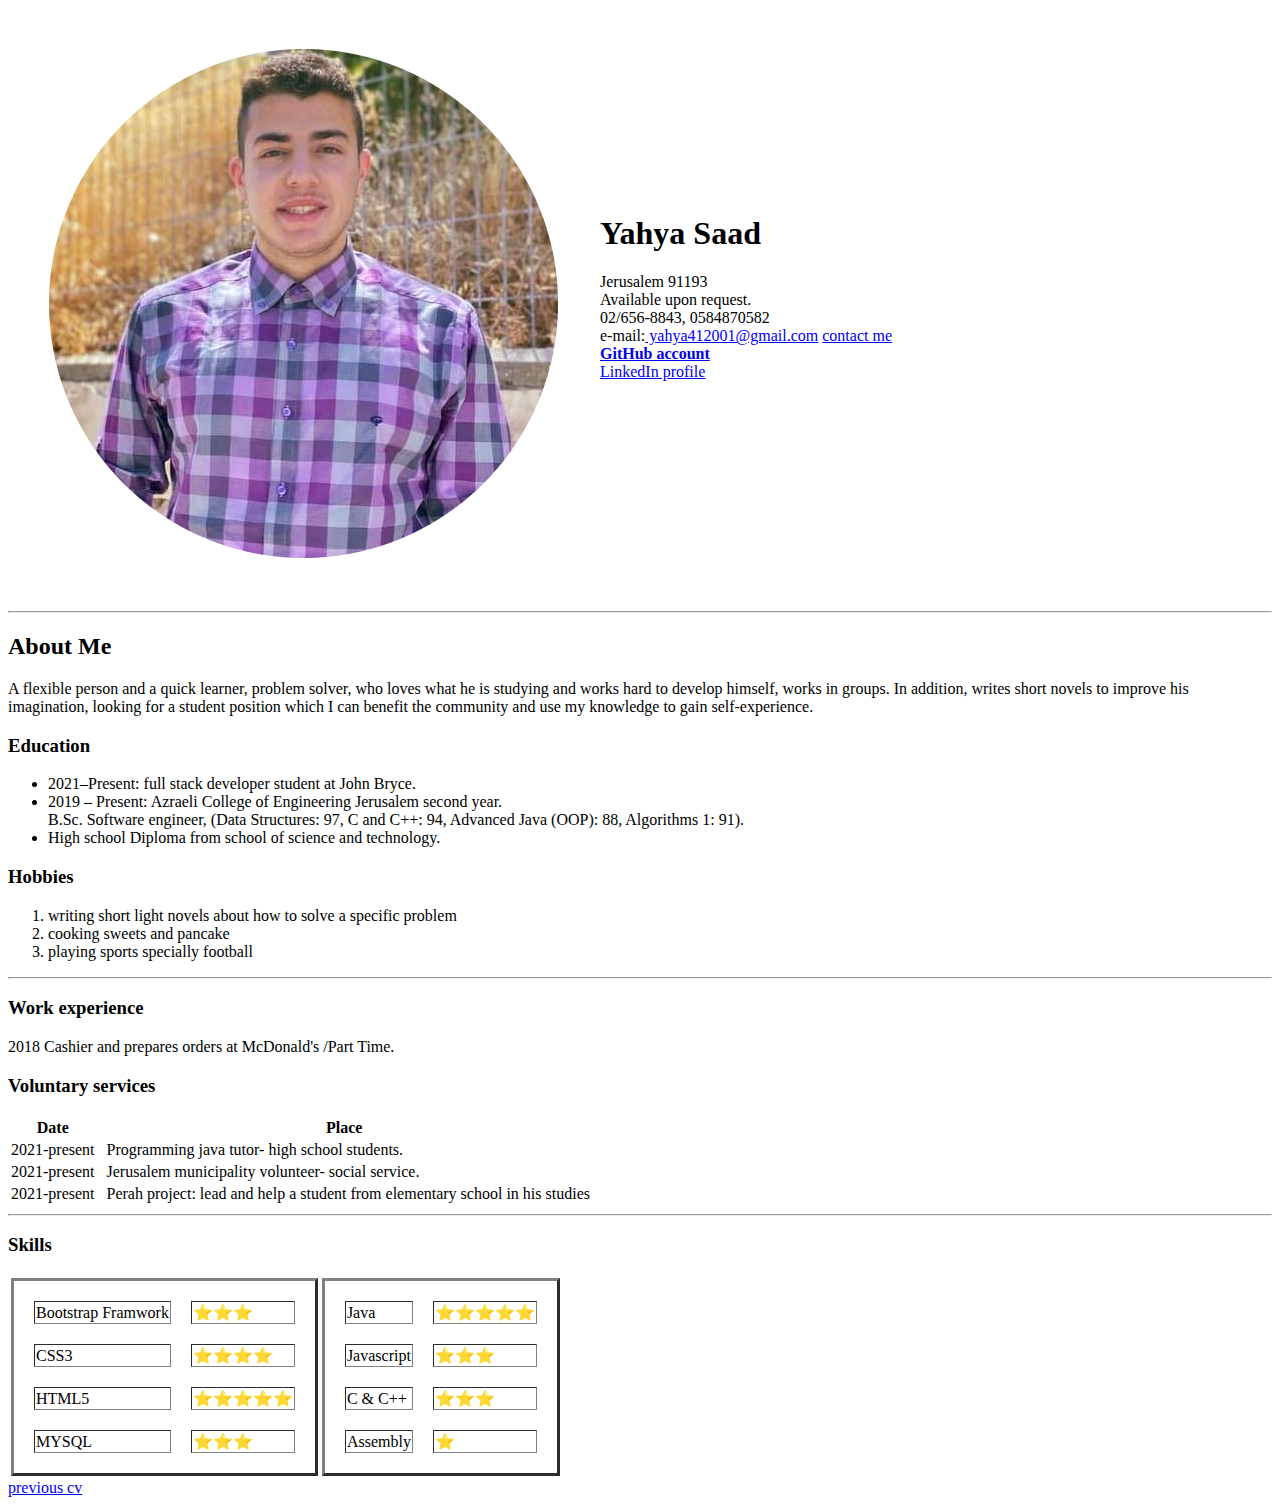
<file: index.html>
<!DOCTYPE html>
<html>

<head>
  <meta charset="utf-8">
  <title>Yahya CV</title>
</head>

<body>
  <table cellspacing="40">
    <tr>
      <td>
        <img src="images/personal-modified.png" alt="Yahya profile picture">
      </td>
      <td>
        <h1><strong>Yahya Saad</strong></h1>
        <div class="header">
          Jerusalem 91193
          <br>
          Available upon request.
          <br>
          02/656-8843, 0584870582
          <br>
          e-mail:<a href="mailto:yahya412001@gmail.com?subject=subject&cc=yahya412001@gmail.com"> yahya412001@gmail.com</a>
          <a href="contact.html">contact me</a>
          <br>
          <a href="https://github.com/YahyaS3d"><strong>GitHub account</strong></a>
          <br>
          <a href="https://www.linkedin.com/in/yahya-saad-0221911b0/">LinkedIn profile</a>
        </div>
        <br>
        <br>
      </td>
    </tr>
  </table>


  <hr>

  <h2>
    About Me
  </h2>
  <p>
    A flexible person and a quick learner, problem solver, who loves what he is studying and works hard to develop
    himself, works in groups. In addition, writes short novels to improve his imagination, looking for a student position
    which I can benefit the community and use my knowledge to gain self-experience.
  </p>
  <h3><strong>Education</strong></h3>
  <ul>
    <li>2021–Present: full stack developer student at John Bryce.</li>
    <li>2019 – Present: Azraeli College of Engineering Jerusalem second year.<br>
      B.Sc. Software engineer, (Data Structures: 97, C and C++: 94, Advanced Java
      (OOP): 88, Algorithms 1: 91).</li>
    <li>High school Diploma from school of science and technology.</li>
  </ul>
  <h3><strong>Hobbies</strong></h3>
  <ol>
    <li>writing short light novels about how to solve a specific problem</li>
    <li>cooking sweets and pancake</li>
    <li>playing sports specially football</li>
  </ol>
  <hr>
<h3><strong>Work experience</strong></h3>
<p>2018 Cashier and prepares orders at McDonald&#39;s /Part Time.</p>
<h3><strong>Voluntary services</strong></h3>
<table>
<thead>
  <th>Date</th>
  <th>Place</th>

</thead>
<tbody>


  <tr>
      <td>2021-present </td>
    <td>&nbsp;&nbsp;Programming java tutor- high school students.</td>

  </tr>
  <tr>
  <td>2021-present</td>
  <td>&nbsp;&nbsp;Jerusalem municipality volunteer- social service.</td>
  </tr>
  <tr>
    <td>2021-present</td>
    <td>&nbsp;&nbsp;Perah project: lead and help a student from elementary school in his studies</td>
  </tr>
</tbody>
</table>
<hr>
<h3><strong>Skills</strong></h3>
<table>
  <tr>
    <td>
      <table border="3" cellspacing="20">

        <tbody>

          <tr>
            <td>Bootstrap Framwork</td>
            <td>⭐⭐⭐</td>
          </tr>
          <tr>
            <td>CSS3</td>
            <td>⭐⭐⭐⭐</td>
          </tr>
      <tr>
        <td>HTML5</td>
        <td>⭐⭐⭐⭐⭐</td>
      </tr>
      <tr>
        <td>MYSQL</td>
        <td>⭐⭐⭐</td>
      </tr>


        </tbody>
      </table>
    </td>
    <td>
   <table border="3" cellspacing="20">

     <tr>
       <td>Java</td>
       <td>⭐⭐⭐⭐⭐</td>
     </tr>
     <tr>
       <td>Javascript</td>
       <td>⭐⭐⭐</td>
     </tr>
     <tr>
       <td>C & C++</td>
       <td>⭐⭐⭐</td>
     </tr>
     <tr>
       <td>Assembly</td>
       <td>⭐</td>
     </tr>
   </table>

    </td>
  </tr>
</table>














  <footer class="footer"><a href="oldCv.html">previous cv</a></footer>
</body>

</html>
</file>
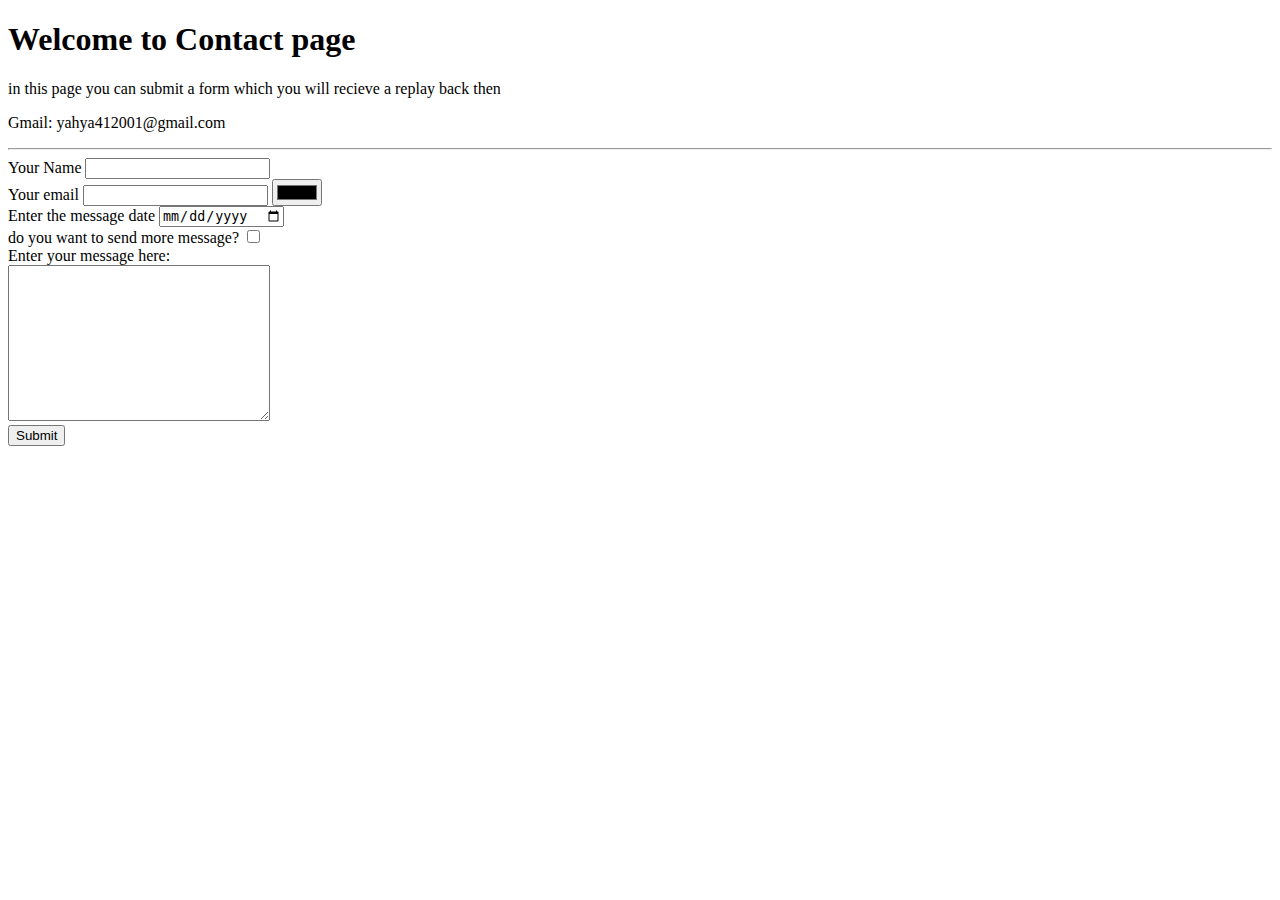
<file: contact.html>
<!DOCTYPE html>
<html lang="en" dir="ltr">
  <head>
    <meta charset="utf-8">
    <title>contact Me</title>
  </head>
  <body>
<h1>Welcome to Contact page</h1>
<p>in this page you can submit a form which you will recieve a replay back then</p>
<p>Gmail: yahya412001@gmail.com</p>
<hr>
    <form action="mailto:yahya412001@gmail.com" method="post" enctype="text/plain">
      <label>Your Name</label>
      <input type="text" name="yourName" value=""><br>
      <label>Your email</label>
      <input type="email" name="yourEmail" value="">
      <input type="color" name="yourColor" value=""><br>
      <label>Enter the message date</label>
      <input type="date" name="choosenDate" value=""><br>
      <label>do you want to send more message?</label>
      <input type="checkbox" name="checkc" value=""><br>
<label>Enter your message here:</label><br>
      <textarea name="yourMessage" rows="10" cols="30"></textarea><br>
      <input type="submit" name="">
    </form>

  </body>
</html>
</file>
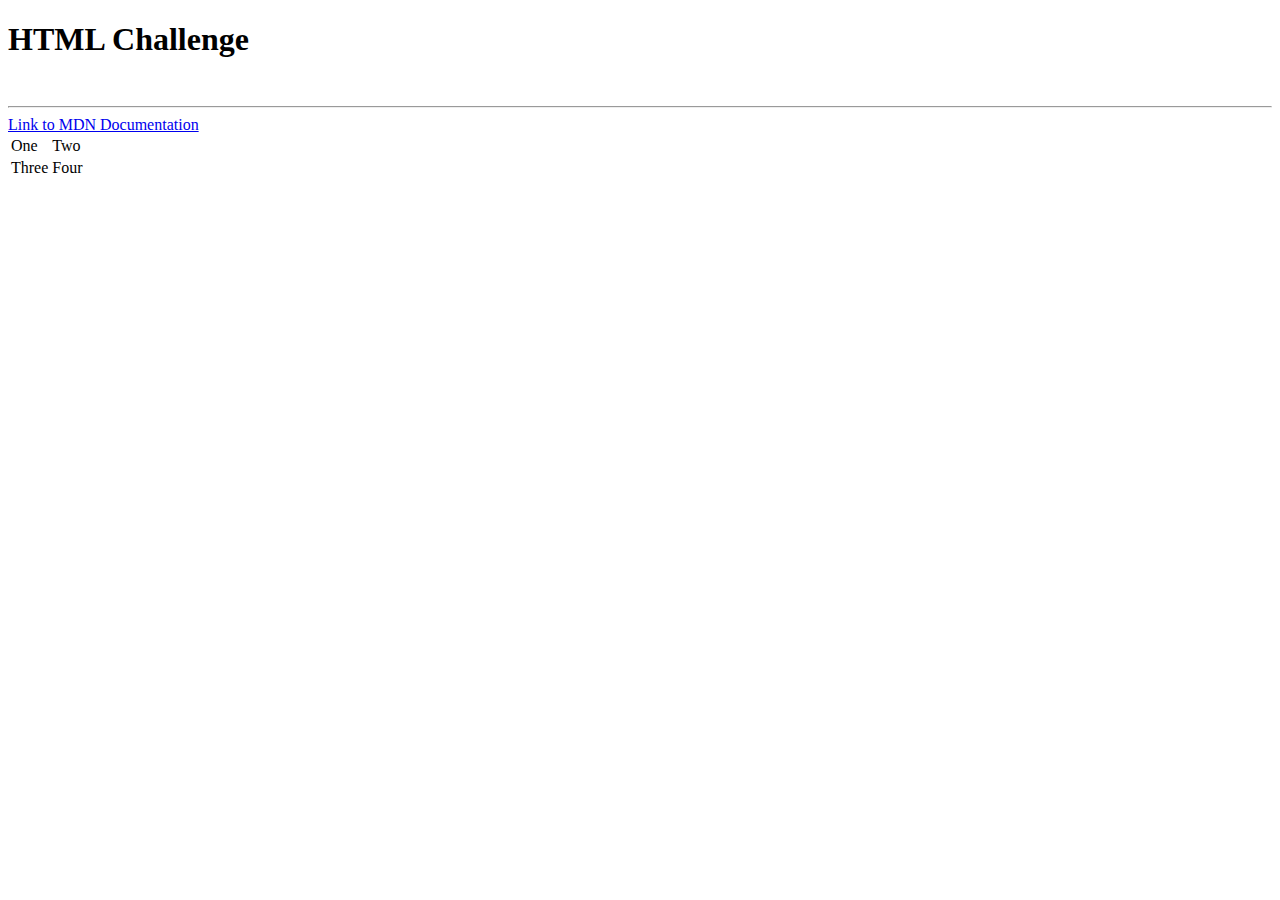
<file: HTMLChallenge.html>
<!DOCTYPE html>
<html lang="en" dir="ltr">
  <head>
    <meta charset="utf-8">
    <title>challenge</title>
  </head>
  <body>
<h1>HTML Challenge</h1><br>
<hr>
<a href="https://developer.mozilla.org/en-US/">Link to MDN Documentation</a>
<table>
  <tbody>
    <tr>
      <td>One</td>
      <td>Two</td>
    </tr>
    <tr>
      <td>Three</td>
      <td>Four</td>
    </tr>
  </tbody>
</table>



  </body>
</html>
</file>
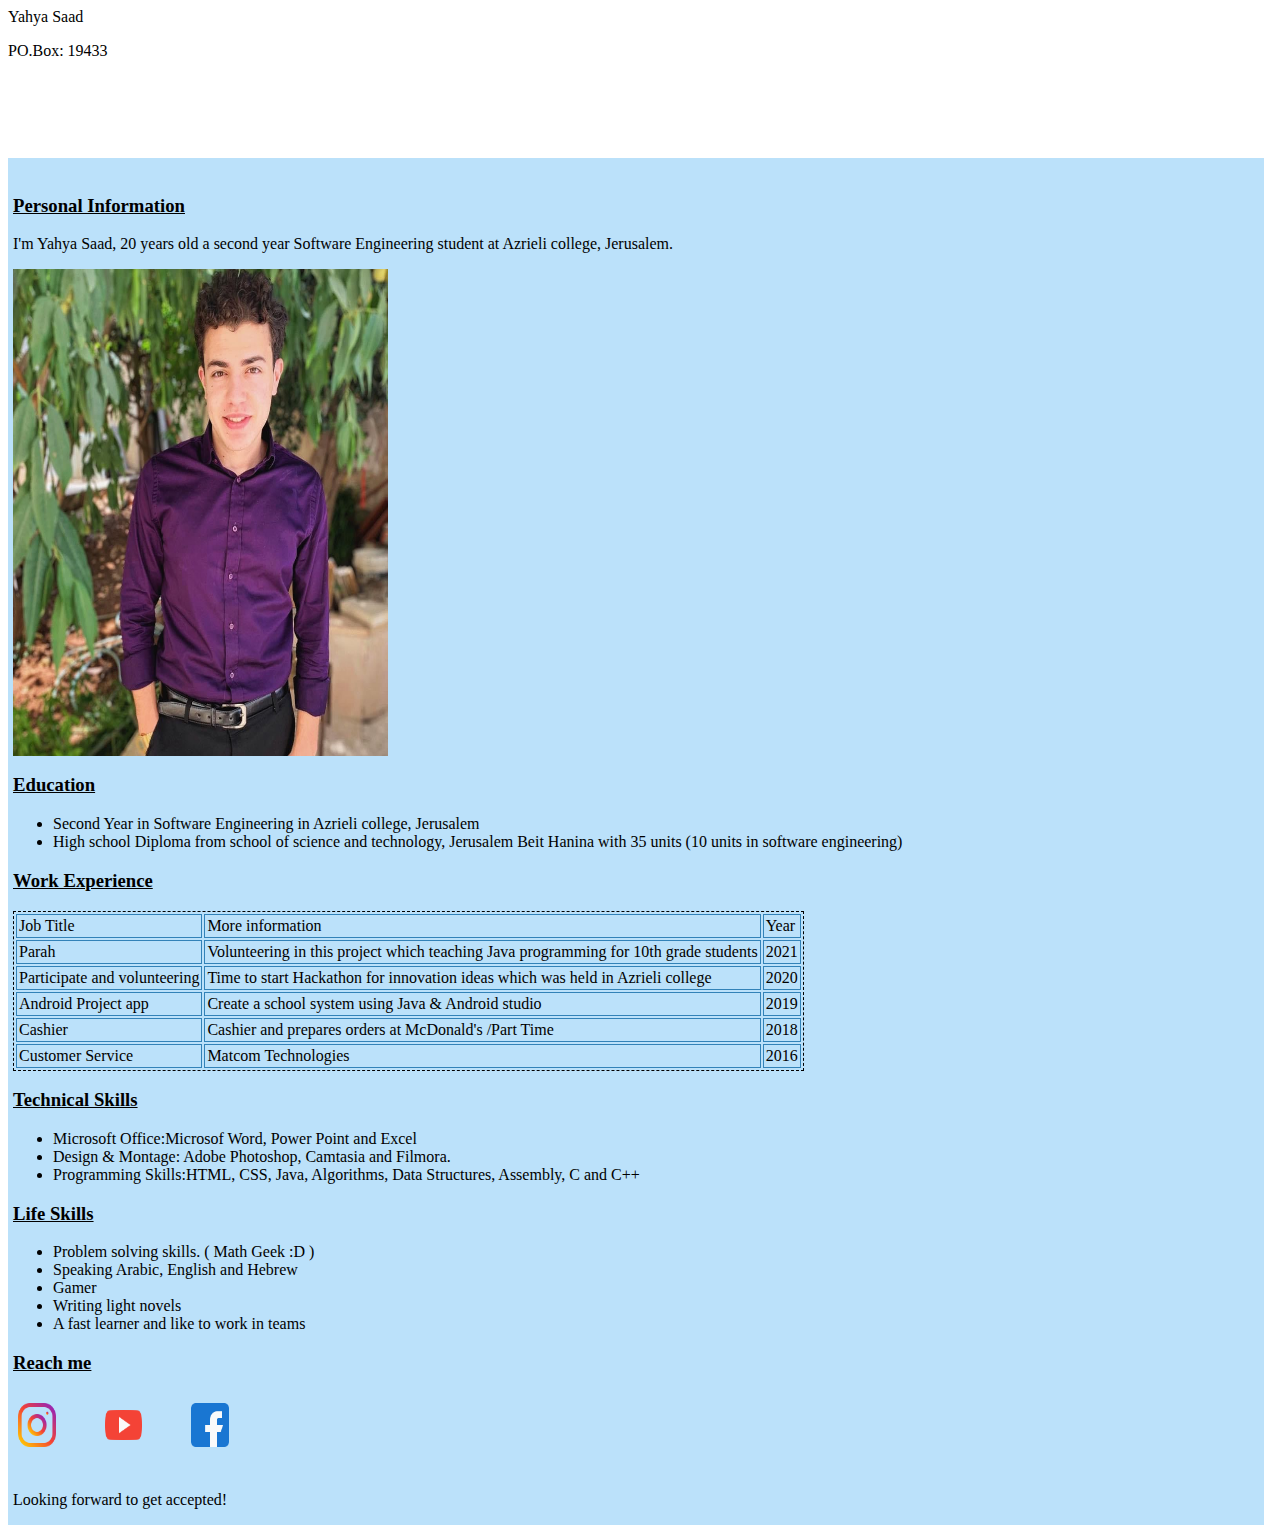
<file: oldCv.html>
<html>

<head>


    <script src="script.js"></script>
    <link type="text/css" rel="stylesheet" href="style.css" />

    <title>old cv</title>
</head>



<body class="margin-top-0">
    <header class="header">
        <p class="name">Yahya Saad</p>

        <p class="email">PO.Box: 19433 <br /> <a href="mailto:yahya412001@gmail.com" target="_blank" id=email>
                yahya412001@gmail.com </a></p>
    </header>
    <main class="right">
        <br />
        <h3>Personal Information</h3>
        <p>
            I'm Yahya Saad, 20 years old a second year Software Engineering student at Azrieli college, Jerusalem.
        </p>

        <div class="profile-img">
            <img src="images/me.jpg">

        </div>


        <h3>Education</h3>


        <p>
        <ul>
            <li>Second Year in Software Engineering in Azrieli college, Jerusalem</li>
            <li>High school Diploma from school of science and technology, Jerusalem Beit Hanina with 35 units (10 units
                in software engineering)</li>
        </ul>
        </p>
        <h3>Work Experience</h3>
        <table>
            <tr class="heading">
                <td>Job Title</td>
                <td>More information</td>
                <td>Year</td>
            </tr>
            <tr>
                <td>Parah</td>
                <td>Volunteering in this project which teaching Java programming for 10th grade students </td>

                <td>2021</td>
            </tr>
            <tr>
                <td>Participate and volunteering </td>
                <td>Time to start Hackathon for innovation ideas which was held in Azrieli college</td>

                <td>2020</td>
            </tr>
            <tr>
                <td>Android Project app</td>
                <td>Create a school system using Java & Android studio </td>

                <td>2019</td>
            </tr>
            <tr>
                <td>Cashier</td>
                <td>Cashier and prepares orders at McDonald's /Part Time</td>

                <td>2018</td>
            </tr>
            <tr>
                <td>Customer Service</td>
                <td>Matcom Technologies</td>

                <td>2016</td>
            </tr>
        </table>

        <h3>Technical Skills</h3>
        <p>
        <ul>
            <li>
                <span class="course-name">Microsoft Office:</span>Microsof Word, Power Point and Excel</li>
            <li>
                <span class="course-name">Design & Montage:</span> Adobe Photoshop, Camtasia and Filmora.</li>
            <li>
                <span class="course-name">Programming Skills:</span>HTML, CSS, Java, Algorithms, Data Structures,
                Assembly,
                C and C++</li>
        </ul>
        </p>
        <h3>Life Skills</h3>
        <p>
        <ul>
            <li>Problem solving skills. ( Math Geek :D )</li>
            <li>Speaking Arabic, English and Hebrew</li>
            <li>Gamer</li>
            <li>Writing light novels</li>
            <li>A fast learner and like to work in teams</li>
        </ul>
        </p>

        <h3>Reach me</h3>
        <p>

        <div class="social-media">
            <a href="https://www.instagram.com/yahya_s3d/"><img src="images/instagram.png"></a>
            <a href="https://www.youtube.com/channel/UCOLKNbjtGavsGOuiheB8eHA"> <img src="images/youtube.png"></a>
            <a href="https://www.facebook.com/yahya.saad.39"><img src="images/facebook.png"></a>
        </div>


        Looking forward to get accepted!</p>
    </main>
    <footer class="footer"></footer>

</body>

</html>
</file>
<file: style.css>
div
{
    border-radius: 5px;
    }
#header
{
    position: fixed;
    z-index: 1;
    height:70px;
    width: 98%;
    background-color: #3282b8;
    margin-bottom: 10px
    }

#name {
    float:left;
	margin-left: 20px;
	padding-bottom: 10px;
	font-size: 16px;
	font-family: Ariel, sans-serif;
	color: #ffffff;
}

#email{
    float:right;
    margin-right: 20px;
	padding-bottom: 30px;
	font-size: 16px;
	font-family: Ariel, sans-serif;
	color: #ffffff;
}



.social-media{
height=10px;

}

.social-media img{

width: 3%;
height: 5%;
padding:40px;
padding-top:10px;
padding-left:5px;
}

.profile-img{
width: static;
height: static;


}

.profile-img img{

width: 30%;
height: 55%;
}


#contact
{
    margin-left:45%;
    padding-bottom: 10px;
	font-size: 16px;
	font-family: Ariel, Ariel;
	color: #ffffff;
    }

a:hover {
    font-weight: bold;
}

.right
{
    float: left;
    margin-top: 50px;
    padding-left:5px;
    /*margin-right: -10px;
    margin-left: 14%;*/
    height: auto;
    width: 99%;
    background-color: #bbe1fa;
    }

/*.left
{
    float: left;
    margin-top: 50px;
    /*margin-right: -90px;
    height: relative;
    width: 10%;
    background-color: #4160E8;
    }*/

#footer
{
    height:40px;
    clear:both;
    position: relative;
    background-color: #3282b8;
    }

h3
{
    text-decoration: underline;
    }

#job-responsibilities
{
    padding: 1px;
    }
.job-title
{
    font-weight: bold;
    }
table
{
    border: 1px dashed black;
    }
td
{
    padding: 2px;
    border: 1px solid #3282b8;
    }

#course-name
{
    font-weight:bold;
    }

#company-name
{
    height:2px;
    text-decoration:underline;
    }
#job-title
{
    height: 5px;
    }
.job-duration
{
    float:right;
    }
#heading
{
    font-weight:bold;
    }
</file>
